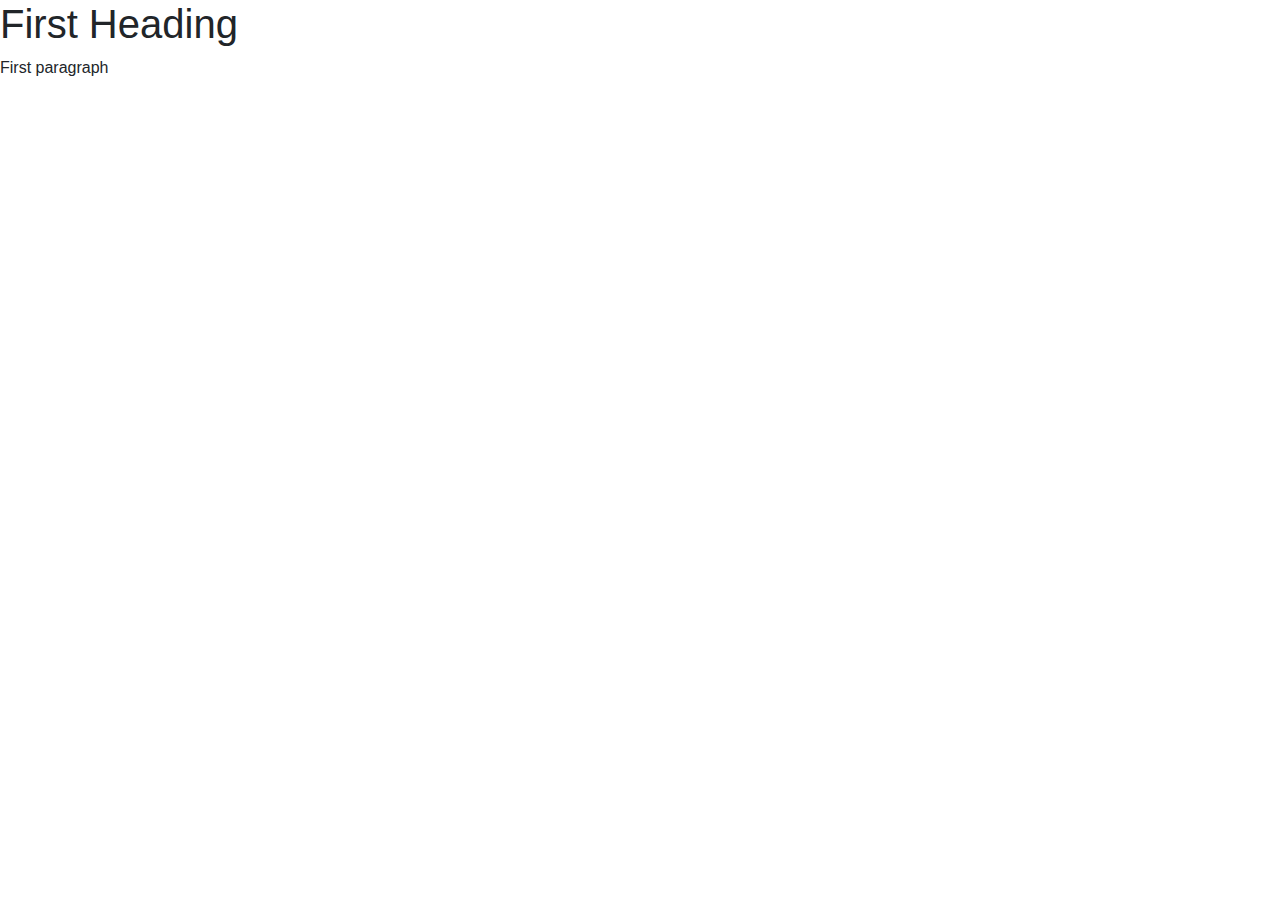
<file: bootstrap/index.html>
<!DOCTYPE html>

<html>
    <header>

        <link rel="stylesheet" href="https://stackpath.bootstrapcdn.com/bootstrap/4.3.1/css/bootstrap.min.css" integrity="sha384-ggOyR0iXCbMQv3Xipma34MD+dH/1fQ784/j6cY/iJTQUOhcWr7x9JvoRxT2MZw1T" crossorigin="anonymous">

    </header>
    <body>

        <h1>First Heading</h1>
        <p>First paragraph</p>

    </body>
</html>
</file>
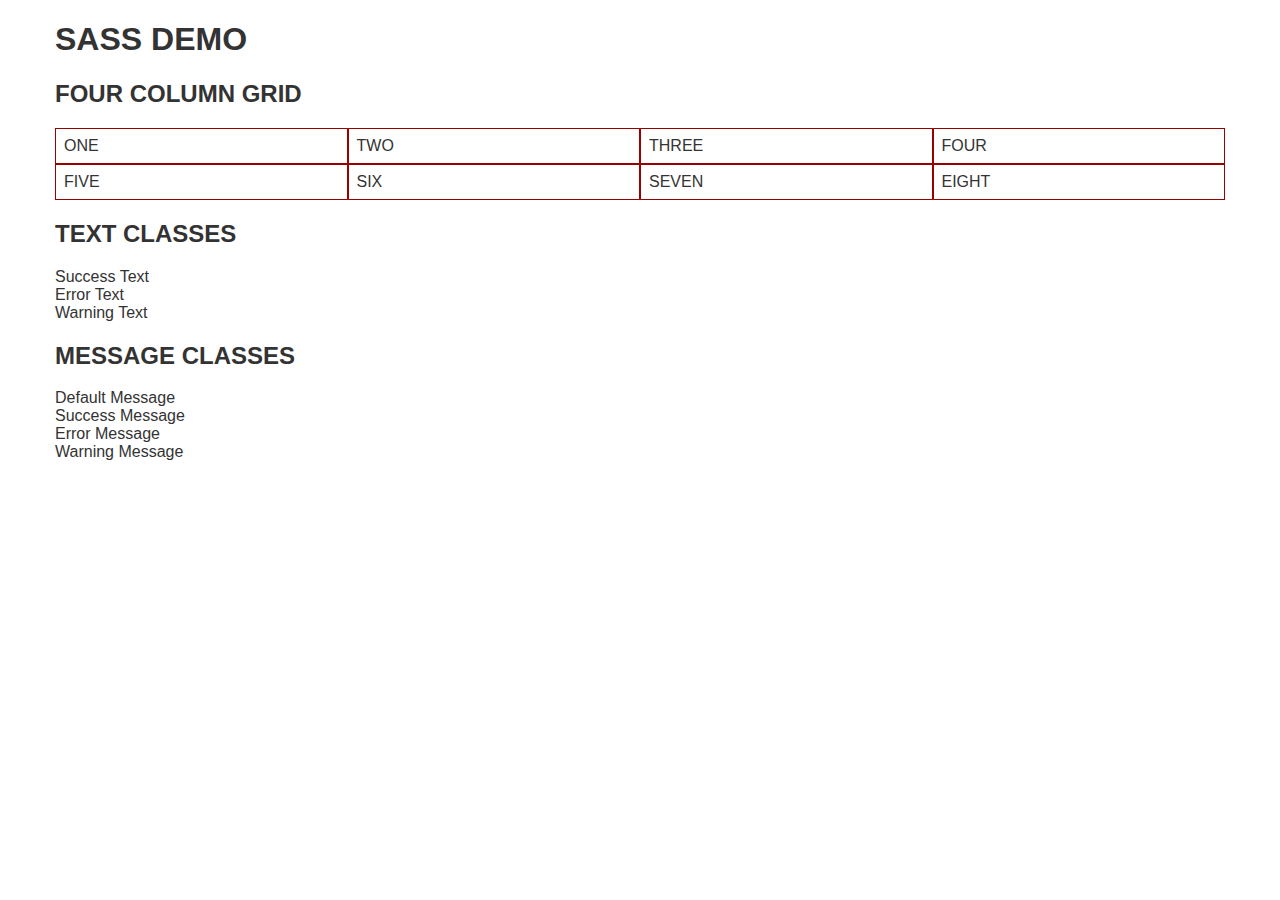
<file: scss/index.html>
<!DOCTYPE html>
<html>
    <head>
       <title>SASS DEMO</title>
       <link href="./main.css" type="text/css" rel="stylesheet">
    </head>
    <body>
        <h1>SASS DEMO</h1>

        <h2>FOUR COLUMN GRID</h2>
        <div class="row">
          <div class="col">ONE</div>
          <div class="col">TWO</div>
          <div class="col">THREE</div>
          <div class="col">FOUR</div>
        </div>
        <div class="row">
          <div class="col">FIVE</div>
          <div class="col">SIX</div>
          <div class="col">SEVEN</div>
          <div class="col">EIGHT</div>
        </div>

        <h2>TEXT CLASSES</h2>
        <div class="text-success">Success Text</div>
        <div class="text-error">Error Text</div>
        <div class="text-warning">Warning Text</div>

        <h2>MESSAGE CLASSES</h2>
        <div class="message">Default Message</div>
        <div class="message-success">Success Message</div>
        <div class="message-error">Error Message</div>
        <div class="message-warning">Warning Message</div>

    </body>
</html>
</file>
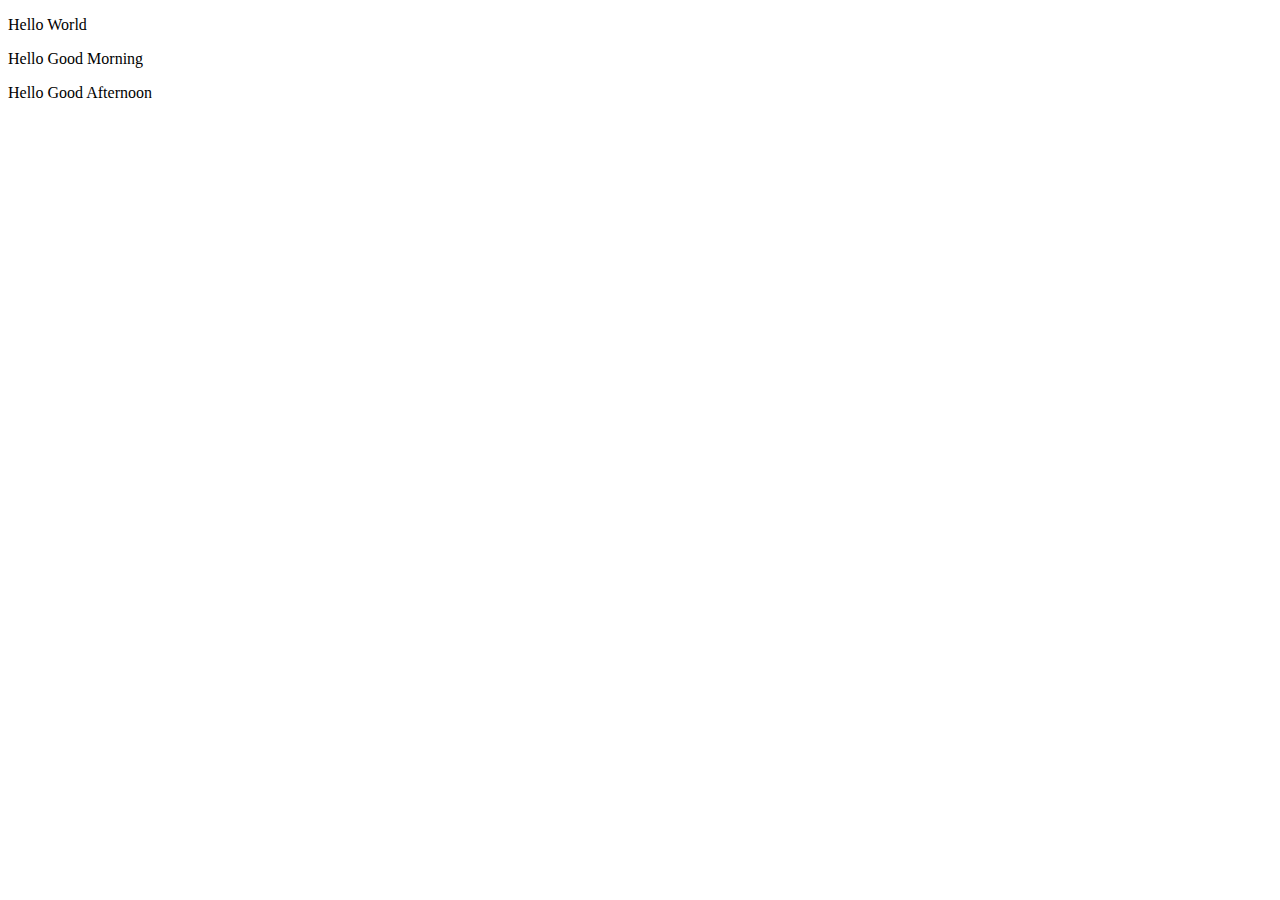
<file: js/jquery/index.html>
<!DOCTYPE html>
<html>

<head>
    <script src="https://ajax.googleapis.com/ajax/libs/jquery/3.3.1/jquery.min.js"></script>
</head>

<body>
    <p id="colorChanger">Hello World</p>
    <p class="red">Hello Good Morning</p>
    <p class="red">Hello Good Afternoon</p>

    <script>
        $("#colorChanger").on("click", function (event) {
            $('p').attr('style', 'color: #465be5');
        });

        $("#colorChanger").on("click", function (event) {
            $('p.red').attr('style', 'color: #ff000d');
        });
    </script>
</body>

</html>
</file>
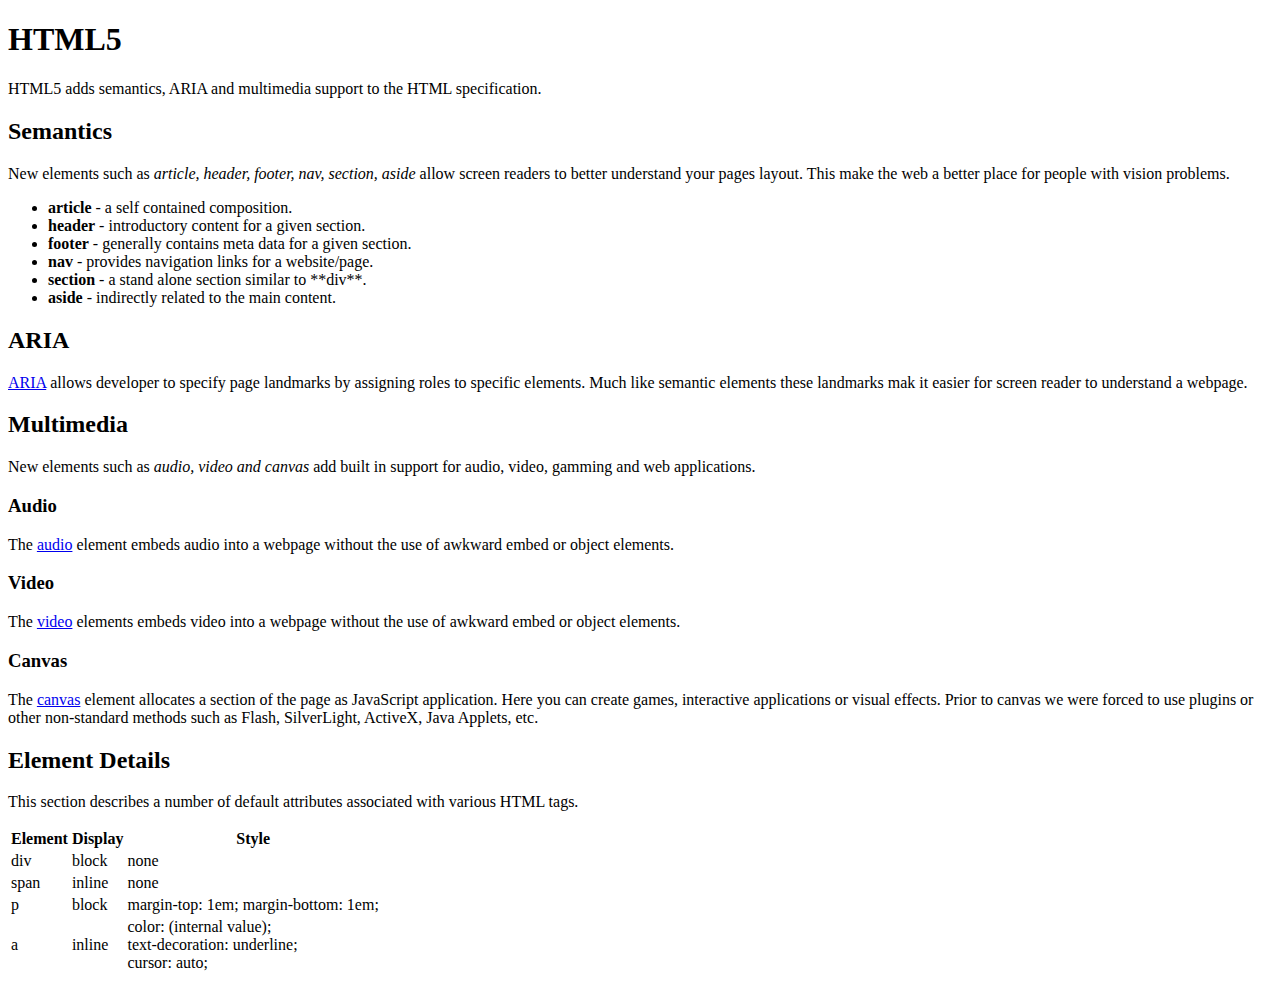
<file: html/basic.html>
<!DOCTYPE html>
<html>
    <head>
       <!-- meta data goes here -->
       <title>HTML5</title>
    </head>
    <body>
        <h1>HTML5 </h1>
<p>HTML5 adds semantics, ARIA and multimedia support to the HTML specification.</p>

<h2>Semantics</h2>

<p>New elements such as <em>article, header, footer, nav, section, aside</em> allow screen readers to better understand your pages layout. This make the web a better place for people with vision problems.</p>

<ul>
  <li><strong>article</strong> - a self contained composition.</li>
  <li><strong>header</strong> - introductory content for a given section.</li>
  <li><strong>footer</strong> - generally contains meta data for a given section. </li>
  <li><strong>nav</strong> - provides navigation links for a website/page.</li>
  <li><strong>section</strong> - a stand alone section similar to **div**.</li>
  <li><strong>aside</strong> - indirectly related to the main content.</li>
</ul>

<h2>ARIA</h2>
<p><a href="https://www.w3.org/TR/html-aria/">ARIA</a> allows developer to specify page landmarks by assigning roles to specific elements. Much like semantic elements these landmarks mak it easier for screen reader to understand a webpage.</p>

<h2>Multimedia</h2>
<p>New elements such as <em>audio, video and canvas</em> add built in support for audio, video, gamming and web applications.</p>

<h3>Audio</h3>
<p>The <a href="https://developer.mozilla.org/en-US/docs/Web/HTML/Element/audio">audio</a> element embeds audio into a webpage without the use of awkward embed or object elements.</p>

<h3>Video</h3>
<p>The <a href="https://developer.mozilla.org/en-US/docs/Web/HTML/Element/video">video</a> elements embeds video into a webpage without the use of awkward embed or object elements.</p>

<h3>Canvas</h3>
<p>The <a href="https://developer.mozilla.org/en-US/docs/Web/HTML/Element/canvas">canvas</a> element allocates a section of the page as JavaScript application. Here you can create games, interactive applications or visual effects. Prior to canvas we were forced to use plugins or other non-standard methods such as Flash, SilverLight, ActiveX, Java Applets, etc.</p>

<h2>Element Details</h2>
<p>This section describes a number of default attributes associated with various HTML tags.</p>
<table>
  <thead>
    <tr>
      <th>Element</th>
      <th>Display</th>
      <th>Style</th>
    </tr>
  </thead>
  <tbody>
    <tr>
      <td>div</td>
      <td>block</td>
      <td>none</td>
    </tr>
    <tr>
      <td>span</td>
      <td>inline</td>
      <td>none</td>
    </tr>
    <tr>
      <td>p</td>
      <td>block</td>
      <td>
        margin-top: 1em;
        margin-bottom: 1em;
      </td>
    </tr>
    <tr>
      <td>a</td>
      <td>inline</td>
      <td>
        color: (internal value);<br>
        text-decoration: underline;<br>
        cursor: auto;<br>
      </td>
    </tr>
  </tbody>
</table>
    </body>
</html>
</file>
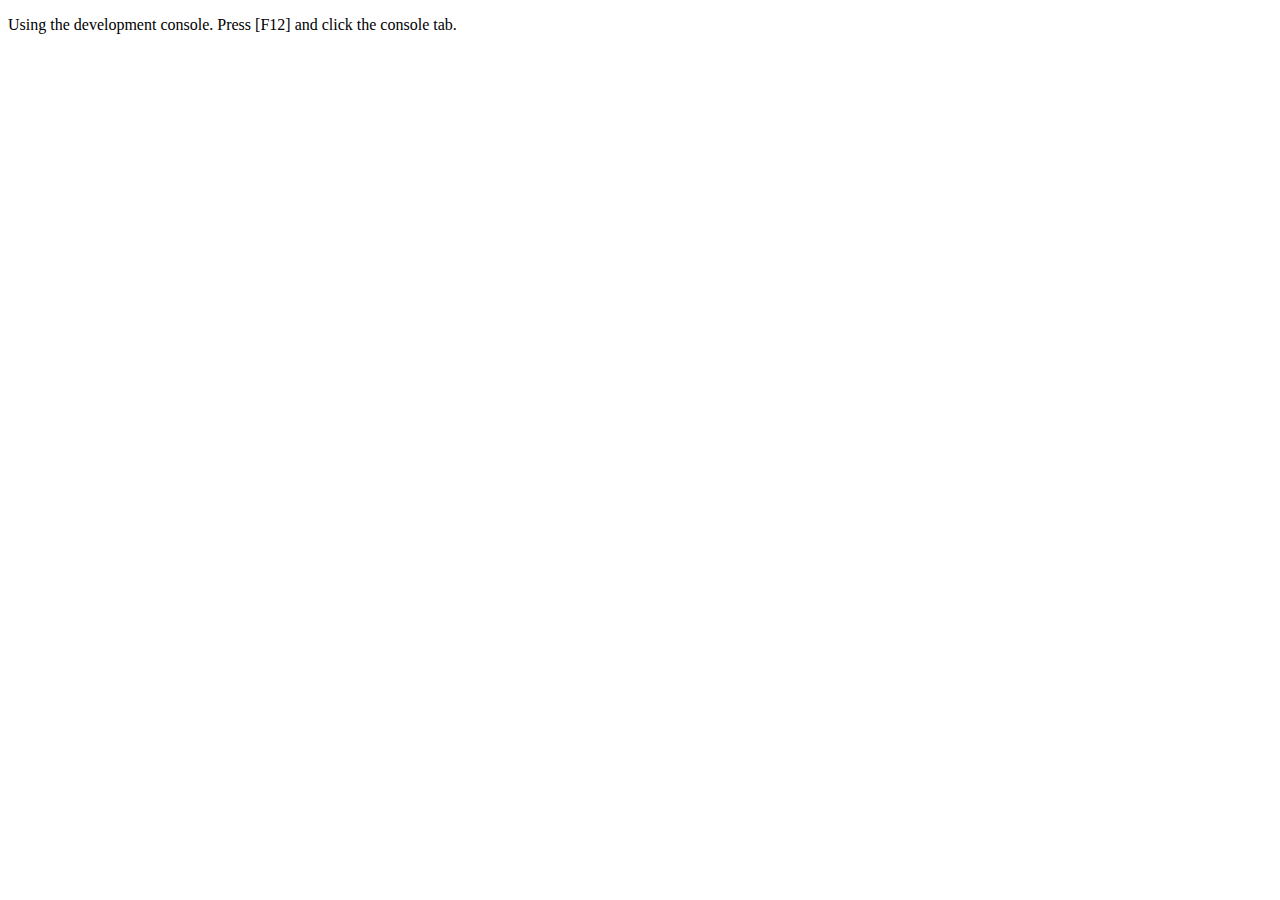
<file: js/console.html>
<!DOCTYPE html>
<head>
    <title>Using the development console.</title>
</head>
<body>
    <p>
        Using the development console. Press [F12] and click the console tab.
    </p>
    <script>
        var greeting =  'Hello';
        var who = 'World';
        var msg = greeting + ' ' + who;
        console.log(msg);

        var num1 =  35;
        var num2 = 7;
        var result = num1 + num2;

        console.log(result);

        var num1 =  '35';
        var num2 = 7;
        var result = num1 + num2;

        console.log(result);
    </script>
</body>
</html>
</file>
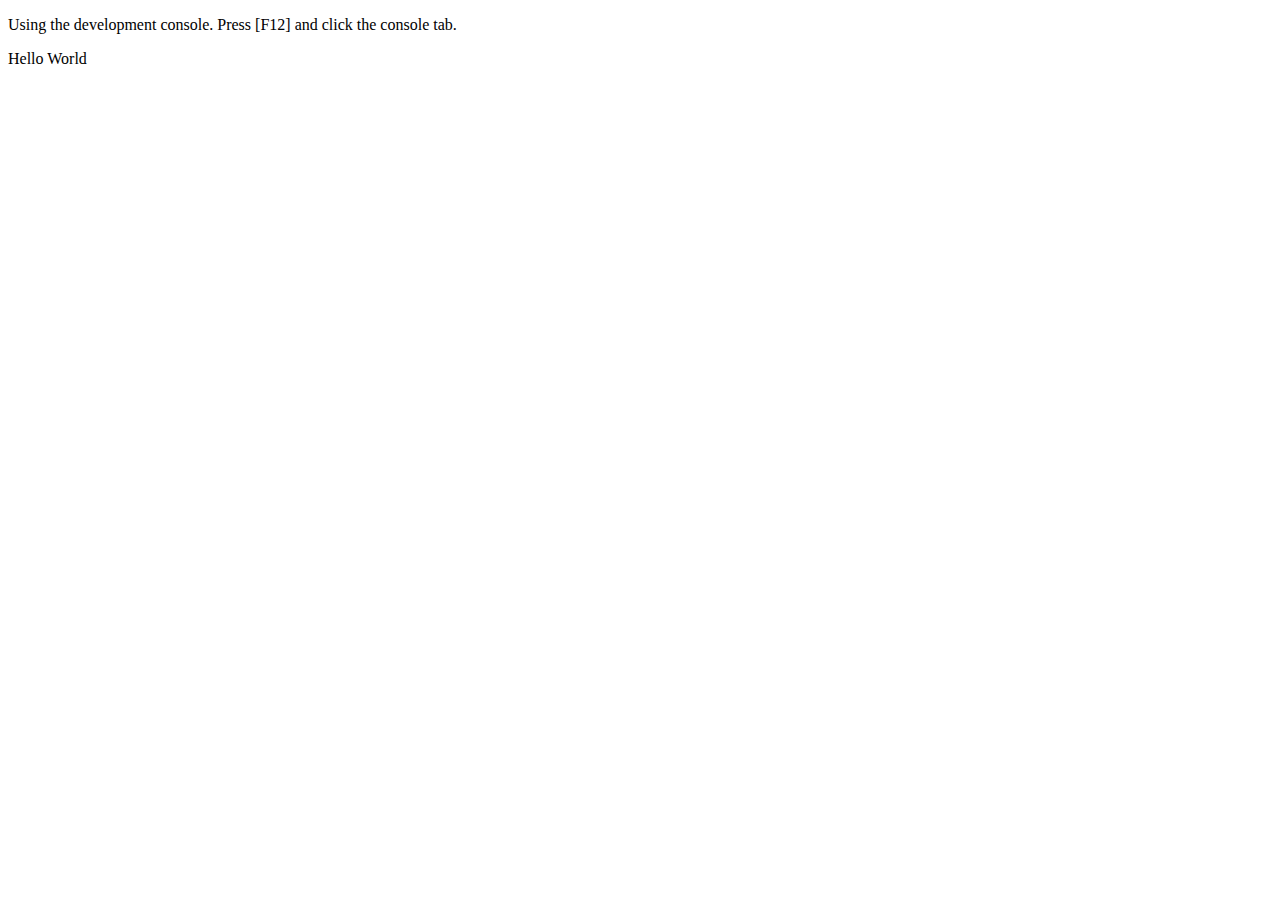
<file: js/write.html>
<!DOCTYPE html>
<head>
    <title>Using the development console.</title>
</head>
<body>
    <p>
        Using the development console. Press [F12] and click the console tab.
    </p>
    <div id="MyText">Hello Crazy World</div>
    <script>
        var msg = 'Hello World';
        document.getElementById('MyText').innerHTML = msg;
    </script>
</body>
</html>
</file>
<file: scss/main.css>
/* variables */
/* universal settings */
* {
  box-sizing: border-box; }

body {
  font: 100% "Helvetica Neue", Helvetica, Arial, sans-serif;
  color: #333;
  margin: 0 auto;
  padding: 0;
  width: 1170px; }

/* variables */
/* Utility Classes */
.clearfix:after {
  content: "";
  display: table;
  clear: both; }

/** Rows and Columns */
.row:after {
  content: "";
  display: table;
  clear: both; }

.col {
  float: left;
  width: 25%;
  padding: .5rem;
  /* debug */
  border: 1px solid #990000;
  background: #fff; }

/*# sourceMappingURL=main.css.map */
</file>
